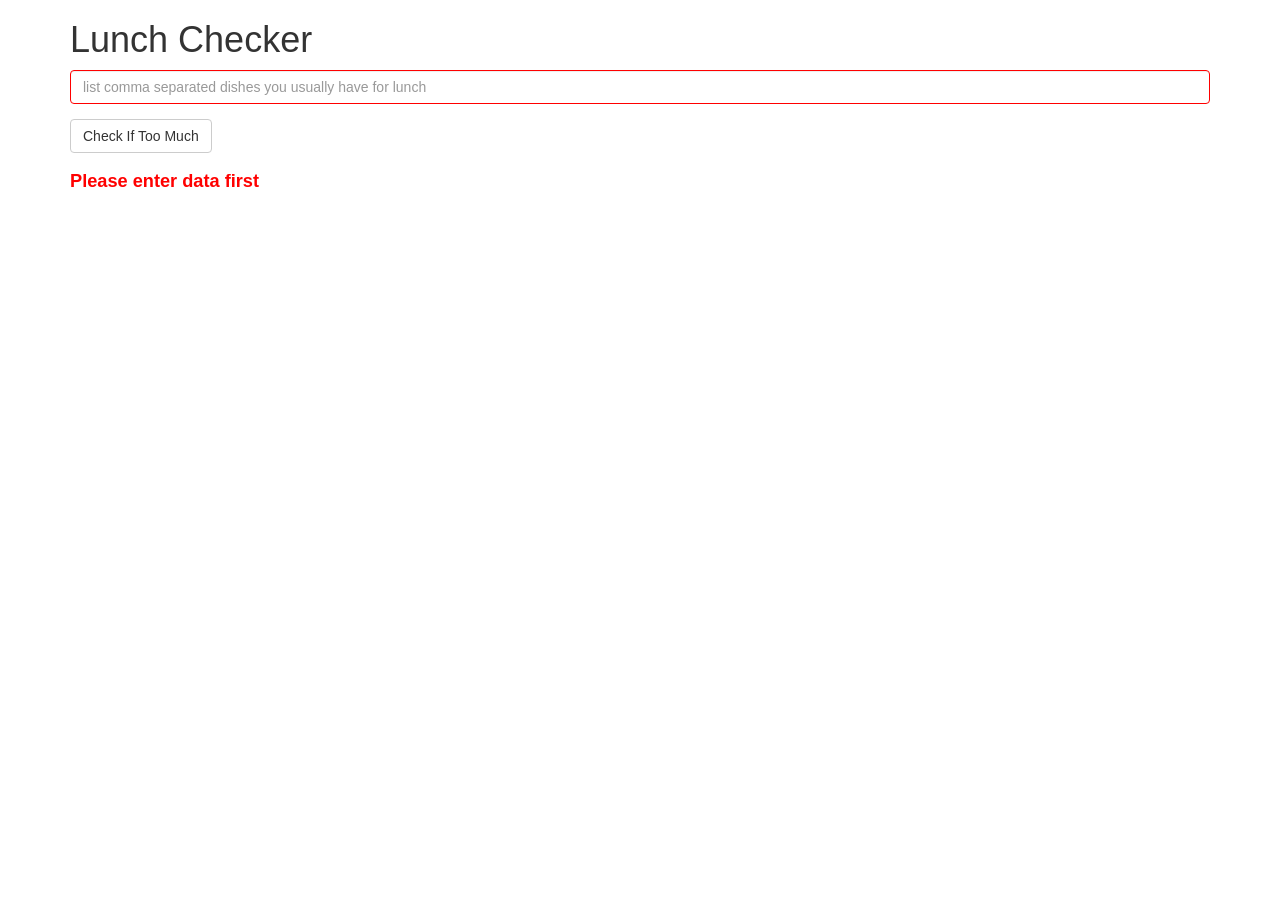
<file: assignments/assignment1/module1-solution/index.html>
<!doctype html>
<html lang="en">
  <head>
    <title>Lunch Checker</title>
    <script src="angular.min.js"></script>
    <script src="app.js"></script>
    <meta name="viewport" content="width=device-width, initial-scale=1">
    <link rel="stylesheet" href="styles/bootstrap.min.css">
    <style>
      .message { font-size: 1.3em; font-weight: bold; }
    </style>
  </head>
<body ng-app="LunchCheck">
   <div class="container" ng-controller="LunchCheckController">
     <h1>Lunch Checker</h1>

         <div class="form-group" >
             <input id="lunch-menu" type="text" ng-model="LunchItems" ng-style="LIStyle"
             placeholder="list comma separated dishes you usually have for lunch"
             class="form-control">
         </div >
         <div class="form-group">
             <button class="btn btn-default" ng-click="CheckLunch()">Check If Too Much</button>
         </div>
         <div class="form-group message" ng-style="LMStyle">
           {{LunchMessage}}
         </div>
   </div>

</body>
</html>
</file>
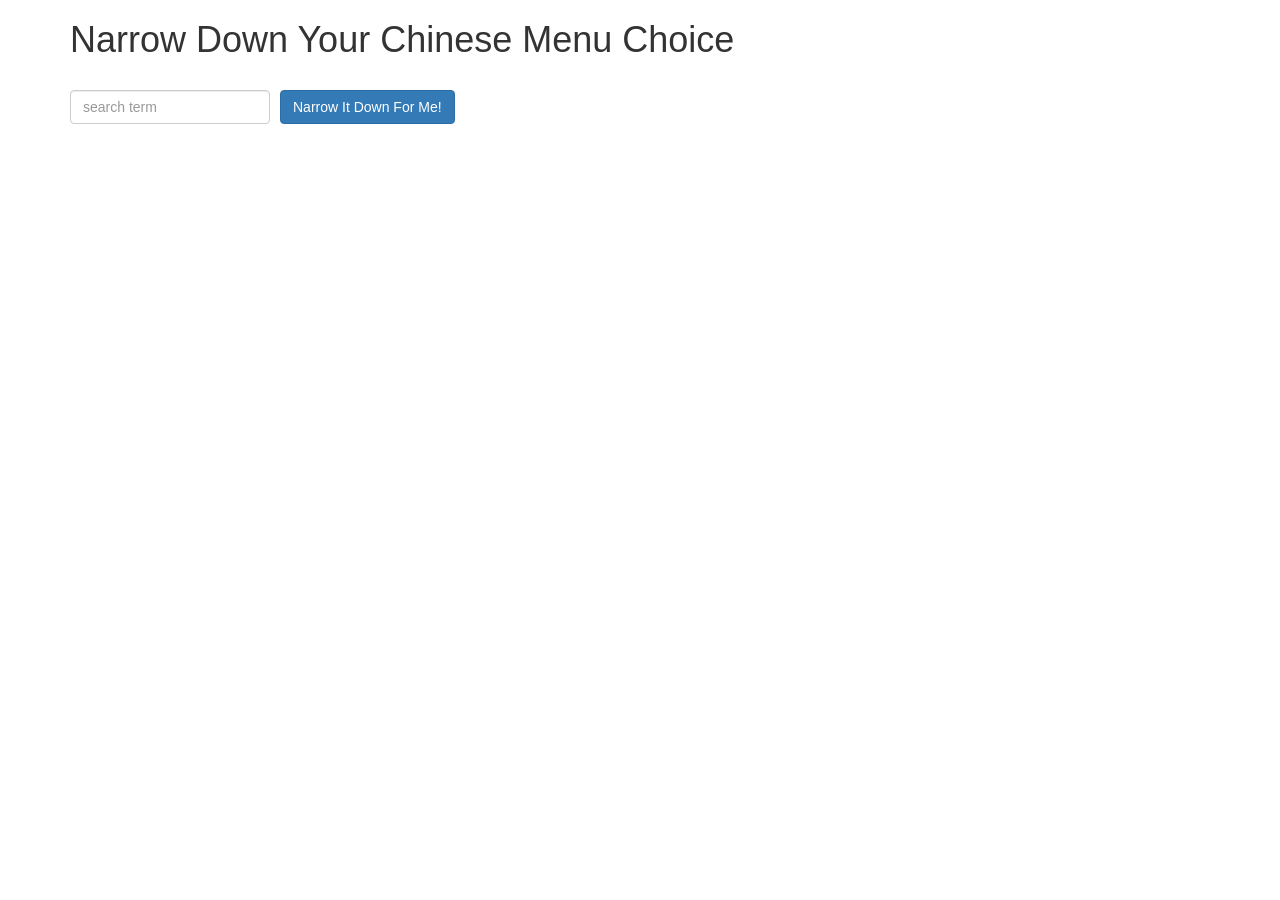
<file: assignments/assignment3/mod3-solution/index.html>
<!doctype html>
<html ng-app="NarrowItDownApp" lang="en">
  <head>
    <title>Narrow Down Your Menu Choice</title>
    <meta name="viewport" content="width=device-width, initial-scale=1">
    <script src="angular.min.js"></script>
    <script src="app.js"></script>
    <link rel="stylesheet" href="styles/bootstrap.min.css">
    <link rel="stylesheet" href="styles/styles.css">
  </head>
<body >
   <div ng-controller="NarrowItDownController as NarrowList" class="container">
    <h1>Narrow Down Your Chinese Menu Choice</h1>

    <div class="form-group">
      <input ng-model="NarrowList.shortName" type="text" placeholder="search term" class="form-control">
    </div>
    <div class="form-group narrow-button">
      <button ng-click="NarrowList.NarrowItDown();" class="btn btn-primary">Narrow It Down For Me!</button>
    </div>
    <!-- found-items should be implemented as a component -->
    <found-items
            found="NarrowList.MenuItems"
            on-remove="NarrowList.removeItem($index)"
            not-found="NarrowList.NothingFound"></found-items>
     <div class="loader" ng-if="NarrowList.isLoading"></div>
    <loading>
        itis-loading="NarrowList.isLoading"
    </loading>
  </div>

</body>
</html>
</file>
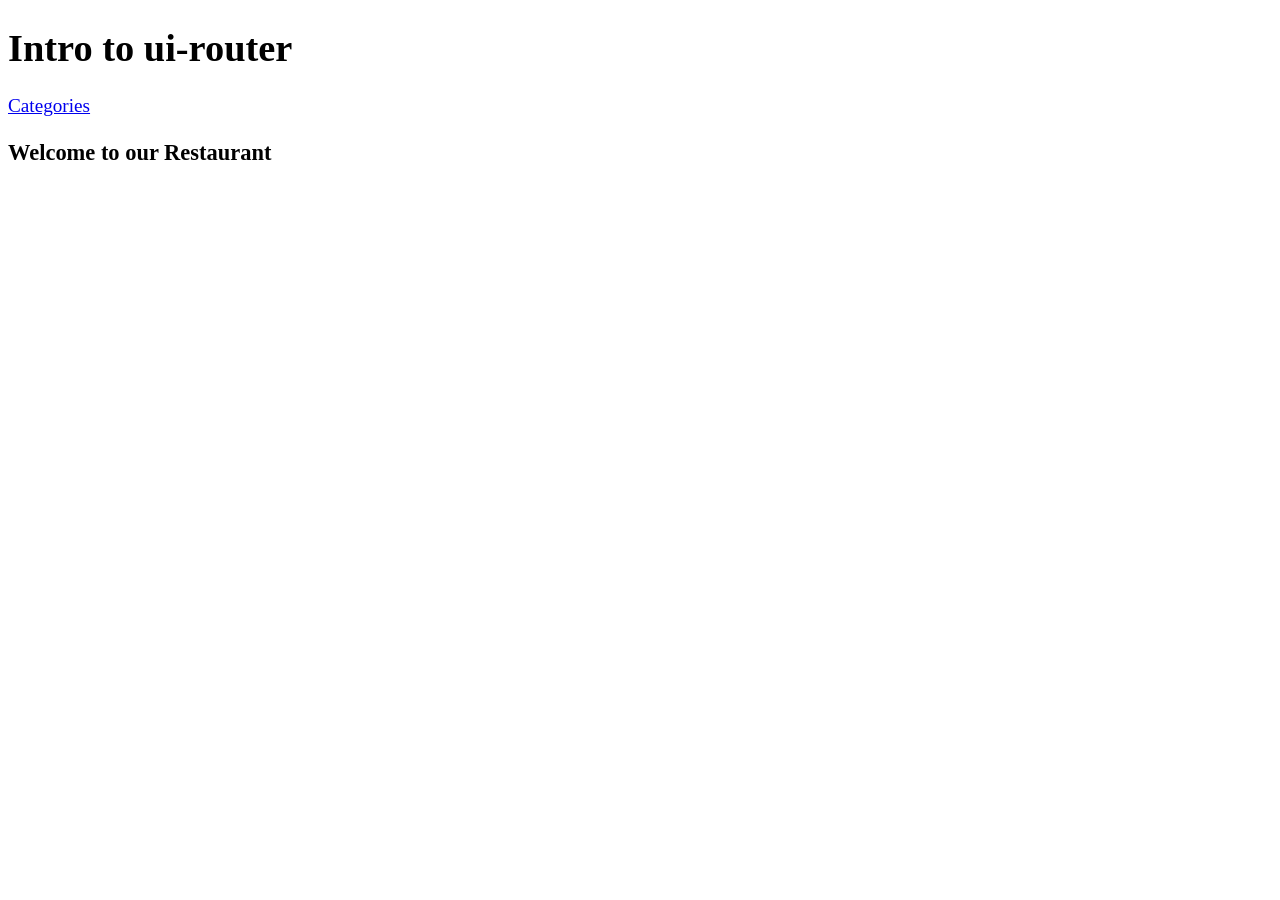
<file: assignments/assignment4/mod4-solution/index.html>
<!DOCTYPE html>
<html ng-app='MenuApp'>
  <head>
    <meta charset="utf-8">
    <link rel="stylesheet" href="css/styles.css">
    <title>Intro to ui-router</title>
  </head>
  <body>
    <h1>Intro to ui-router</h1>


    <ui-view></ui-view>

    <!-- Libraries -->
    <script src="lib/angular.min.js"></script>
    <script src="lib/angular-ui-router.min.js"></script>

    <!-- Modules -->
    <script src="src/menuapp.module.js"></script>
    <script src="src/data.module.js"></script>
    <script src="src/menudata.service.js"></script>
    <script src="src/categories.component.js"></script>
    <script src="src/items.component.js"></script>
    <script src="src/routes.js"></script>

  </body>
</html>
</file>
<file: assignments/assignment3/mod3-solution/styles/styles.css>
h1 {
  margin-bottom: 30px;
}
input[type="text"] {
  width: 200px;
  float: left;
}
.narrow-button {
  float: left;
  margin-left: 10px;
}
.loader {
  /*display: none;*/
  margin-left: 5px;
  font-size: 10px;
  float: left;
  border-top: 1.1em solid rgba(147, 147, 147, 0.2);
  border-right: 1.1em solid rgba(147, 147, 147, 0.2);
  border-bottom: 1.1em solid rgba(147, 147, 147, 0.2);
  border-left: 1.1em solid #676767;
  -webkit-transform: translateZ(0);
  -ms-transform: translateZ(0);
  transform: translateZ(0);
  -webkit-animation: load8 1.1s infinite linear;
  animation: load8 1.1s infinite linear;
}
.loader,
.loader:after {
  border-radius: 50%;
  width: 3em;
  height: 3em;
}
@-webkit-keyframes load8 {
  0% {
    -webkit-transform: rotate(0deg);
    transform: rotate(0deg);
  }
  100% {
    -webkit-transform: rotate(360deg);
    transform: rotate(360deg);
  }
}
@keyframes load8 {
  0% {
    -webkit-transform: rotate(0deg);
    transform: rotate(0deg);
  }
  100% {
    -webkit-transform: rotate(360deg);
    transform: rotate(360deg);
  }
}
</file>
<file: assignments/assignment4/mod4-solution/css/styles.css>
body {
  font-size: 1.2em;
}

div.tabs > a, div.tabs > button {
  margin-right: 10px;
  font-size: 1.2em;
}

div.tabs {
  margin-bottom: 10px;
}

.activeTab {
  font-weight: bold;
}
</file>
